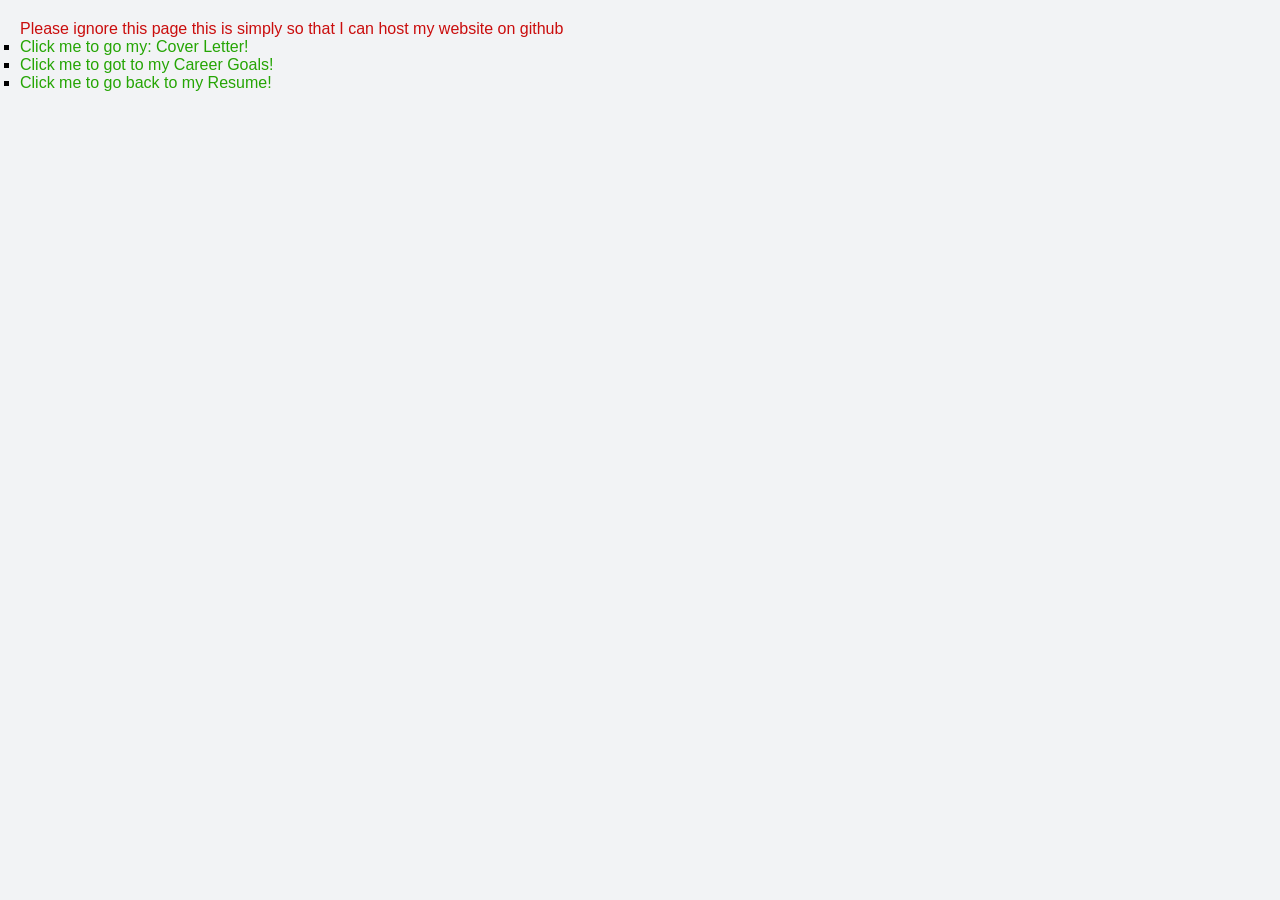
<file: index.html>
<!DOCTYPE html>
<html lang="en">
<head>
    <meta charset="UTF-8">
    <meta name="viewport" content="width=device-width, initial-scale=1.0">
    <title>Document</title>
    <link rel="stylesheet" href="style.css">
</head>
<body>
    <p>Please ignore this page this is simply so that I can host my website on github</p>
    <ul>
        <li><a href="coverletter.html" class="nav-link">Click me to go my: Cover Letter!</a></li>
        <li><a href="careergoals.html" class="nav-link">Click me to got to my Career Goals!</a></li>
        <li><a href="resumehome.html" class="nav-link">Click me to go back to my Resume!</a></li>
    </ul>
</body>
</html>
</file>
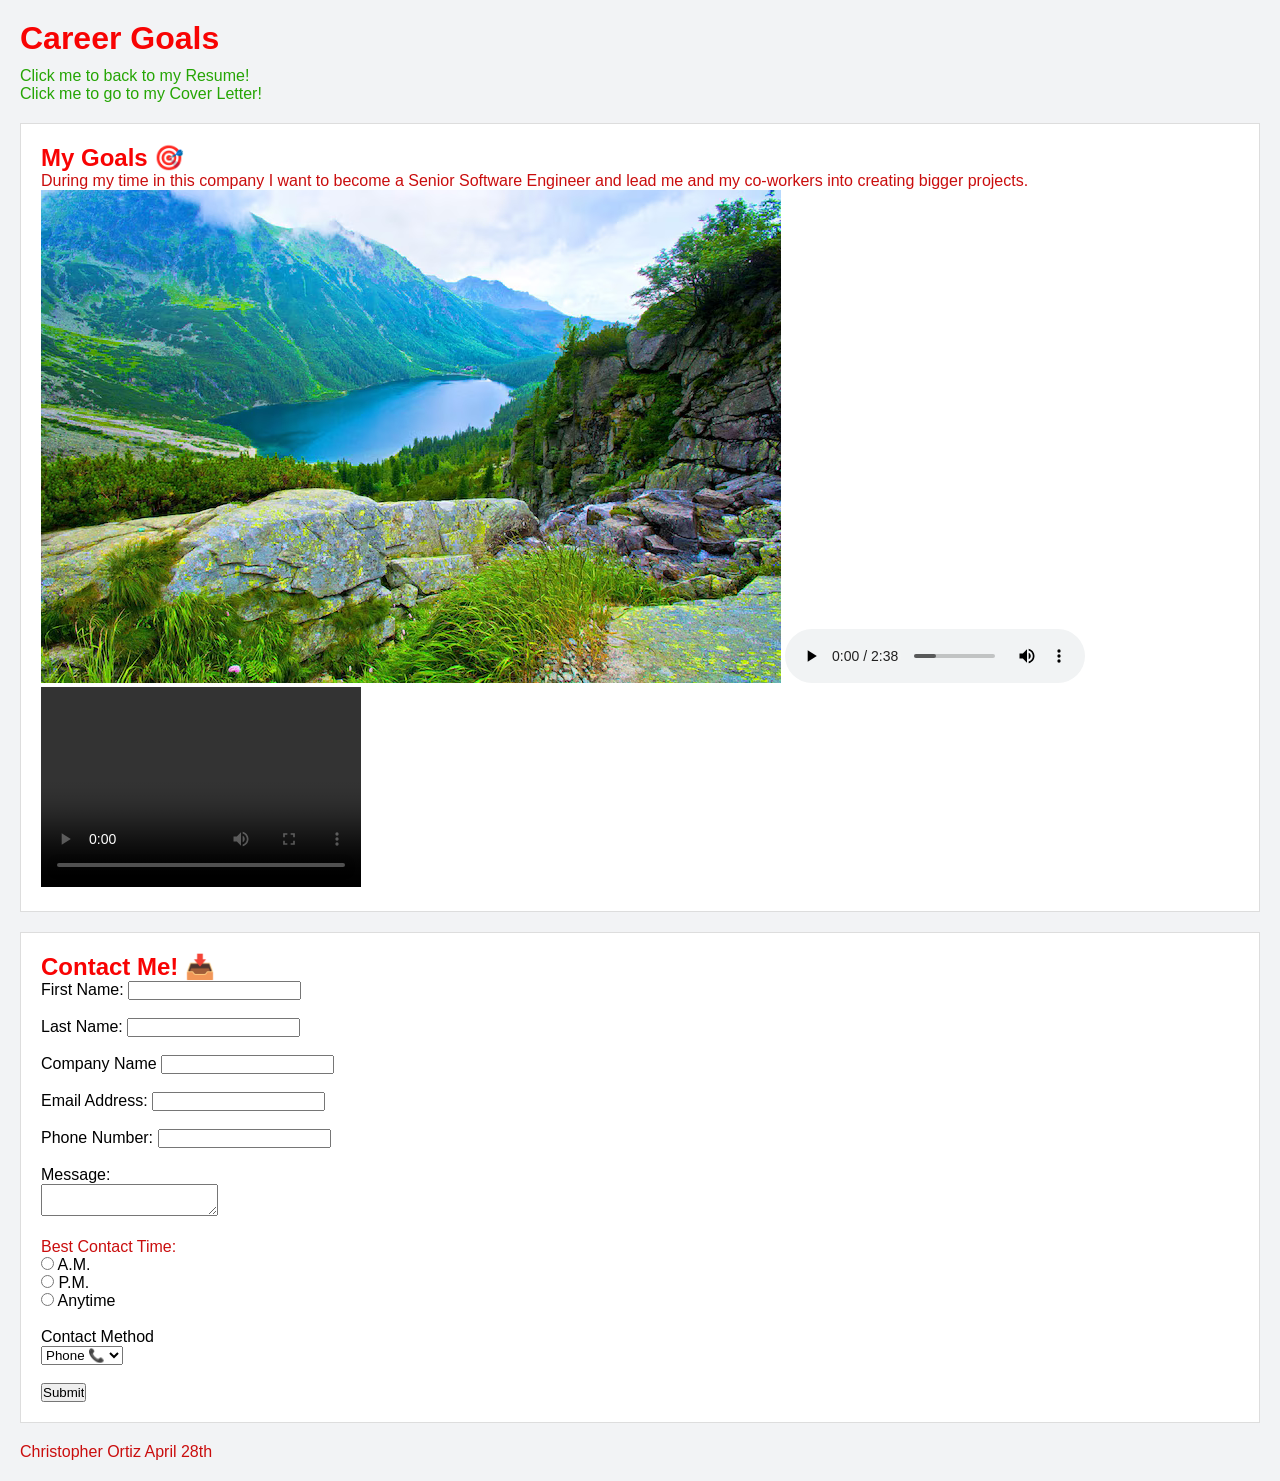
<file: careergoals.html>
<!DOCTYPE html>
<html lang="en">
<head>
    <meta charset="UTF-8">
    <meta name="viewport" content="width=device-width, initial-scale=1.0">
    <title>Career Goals</title>
    <link rel="stylesheet" href="style.css">
</head>
<body>
    <header>
        <h1>Career Goals</h1>
        <nav>
            <ul>
                <li><a href="resumehome.html" class="nav-link">Click me to back to my Resume!</a></li>
                <li><a href="coverletter.html" class="nav-link">Click me to go to my Cover Letter!</a></li>
            </ul>
        </nav>
    </header>
    <main>
        <section>
            <!--Goal Section -->
            <h2>My Goals &#127919</h2>
            <p>During my time in this company I want to become a Senior Software Engineer and lead me and my co-workers into creating bigger projects.</p>
            <img src="nature-img.png" alt="nature/img">
            <audio controls>
                <source src="nature-audio.mp3" type="audio/mp3">
            </audio>
            <video width="320" height="200" controls>
                <source src="nature-video.mp4"  type="video/mp4">
            </video>
        </section>
        <section>
            <!--Contact Section -->
            <h2>Contact Me! &#x1F4E5</h2>
            <form action="https://wp.zybooks.com/form-viewer.php" method="post">
                <label for="fname">First Name:</label>
                <input type="text" id="fname" name="fname"><br><br>

                <label for="lname">Last Name:</label>
                <input type="text" id="lname" name="lname"><br><br>

                <label for="company">Company Name</label>
                <input type="text" id="company" name="company"><br><br>

                <label for="email">Email Address:</label>
                <input type="email" id="email" name="email"><br><br>

                <label for="phone">Phone Number:</label>
                <input type="tel" id="phone" name="phone"><br><br>

                <label for="message">Message:</label><br>
                <textarea name="message" id="message"></textarea><br><br>

                <p>Best Contact Time:</p>
                <input type="radio" id="am" name="bcontact_time" value="am">
                <label for="am">A.M.</label><br>

                <input type="radio" id="pm" name="bcontact_time" value="pm"> 
                <label for="pm">P.M.</label><br>

                <input type="radio" id="anytime" name="bcontact_time" value="anytime">
                <label for="anytime">Anytime</label><br><br>

                <label for="contact_method">Contact Method</label><br>
                <select name="contact_method" id="contact_method">
                    <option value="phone">Phone &#128222</option>
                    <option value="email">Email &#128231</option>
                    <option value="text">Text &#128242</option>
                </select><br><br>
                <input type="submit" value="Submit">
            </form>
        </section>
    </main>
    <footer>
        <p>Christopher Ortiz April 28th</p>
    </footer>
</body>
</html>
</file>
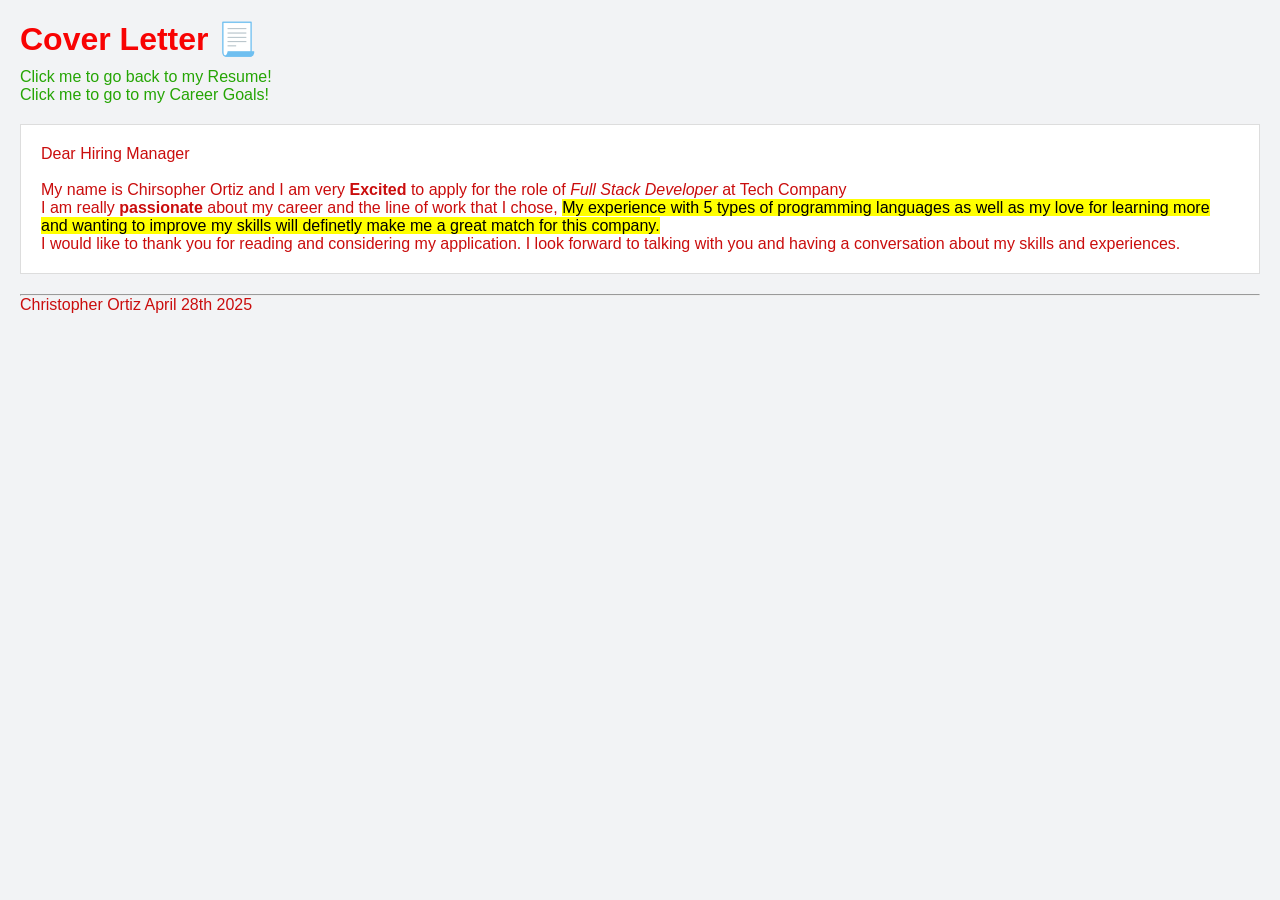
<file: coverletter.html>
<!DOCTYPE html>
<html lang="en">
<head>
    <meta charset="UTF-8">
    <meta name="viewport" content="width=device-width, initial-scale=1.0">
    <title>Cover Letter Page</title>
    <link rel="stylesheet" href="style.css">
</head>
<body>
    <header>
        <h1>Cover Letter &#128195</h1>
        <nav>
            <ul>
                <li><a href="resumehome.html" class="nav-link">Click me to go back to my Resume!</a></li>
                <li><a href="careergoals.html" class="nav-link">Click me to go to my Career Goals!</a></li>
            </ul>
        </nav>
    </header>
    <main>
        <!-- Text and Content -->
        <section>
            <article>
                <p><span>Dear Hiring Manager</span></p> <br>
                <p>My name is Chirsopher Ortiz and I am very <strong>Excited</strong> to apply for the role of <em>Full Stack Developer</em> at Tech Company <br>
                I am really <strong>passionate</strong> about my career and the line of work that I chose, <mark>My experience with 5 types of programming languages as well as my love for learning more and wanting to improve my skills will definetly make me a great match for this company.</p></mark>
                <p>I would like to thank you for reading and considering my application. I look forward to talking with you and having a conversation about my skills and experiences.</p>
            </article>
        </section>
        <hr>
    </main>
    <footer>
        <p>Christopher Ortiz April 28th 2025</p>
    </footer>   
</body>
</html>
</file>
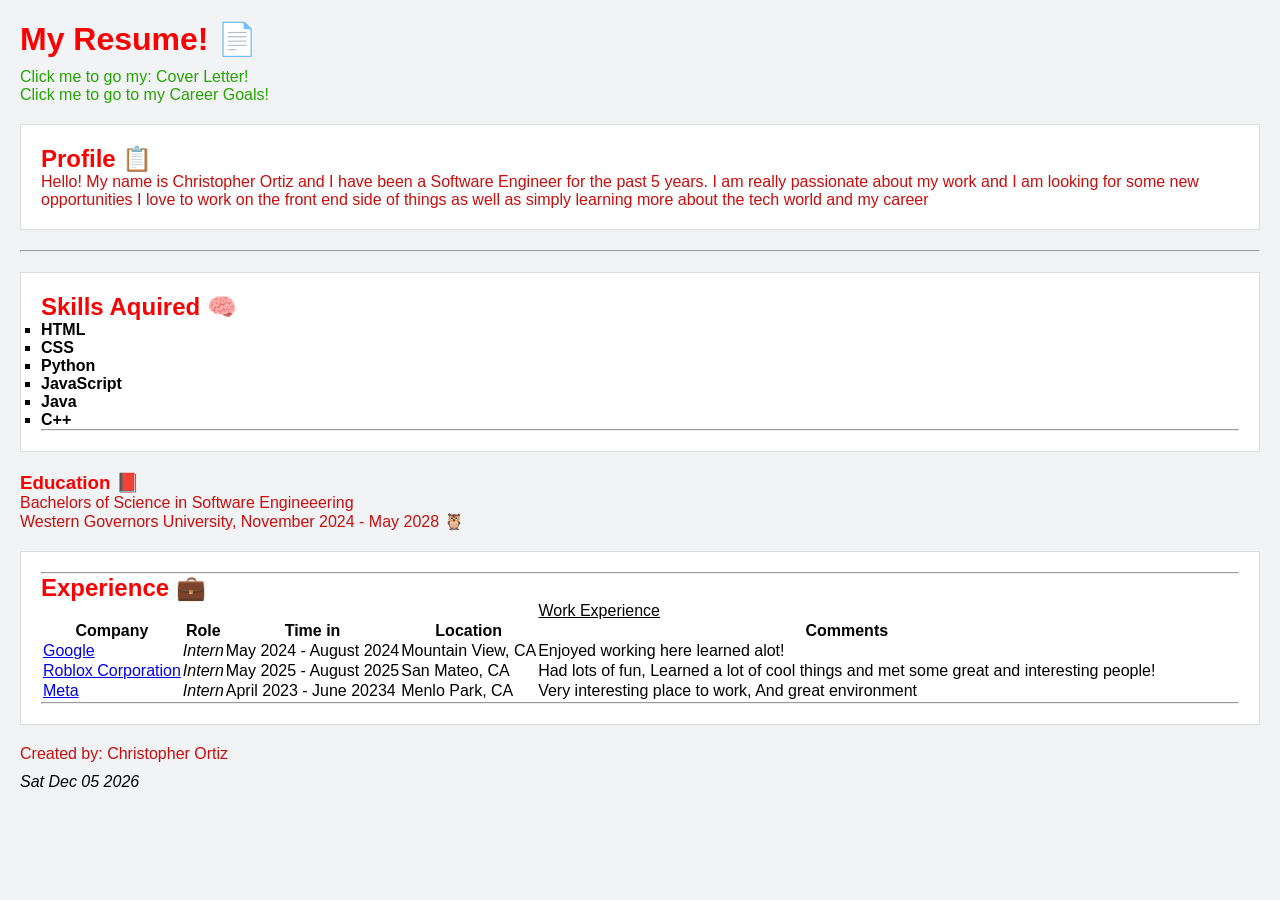
<file: resumehome.html>
<!DOCTYPE html>
<html lang="en">
<head>
    <meta charset="UTF-8">
    <meta name="viewport" content="width=device-width, initial-scale=1.0">
    <title>Christophers Resume</title>  
    <link rel="stylesheet" href="style.css">
</head>
<body>
    <header>
        <!-- Content Orginization / Text and Content  -->
        <h1>My Resume! &#128196</h1>
        <nav>
            <ul>
                <li><a href="coverletter.html" class="nav-link">Click me to go my: Cover Letter!</a></li>
                <li><a href="careergoals.html" class="nav-link">Click me to go to my Career Goals!</a></li>
            </ul>
        </nav>
    </header>
    <main>
        <section>  
            <h2>Profile &#128203</h2>
            <p>Hello! My name is Christopher Ortiz and I have been a Software Engineer for the past 5 years. I am really passionate about my work and I am looking for some new opportunities I love to work on the front end side of things as well as simply learning more about the tech world and my career</p>
        </section>
    <hr>
    <section>
        <h2>Skills Aquired &#129504</h2>
        <ul>
            <li><strong>HTML</strong></li>
            <li><strong>CSS</strong></li>
            <li><strong>Python</strong></li>
            <li><strong>JavaScript</strong></li>
            <li><strong>Java</strong></li>
            <li><strong>C++</strong></li>
        </ul>
        <hr>
    </section>
    <article>
        <h3>Education &#128213</h3>
        <p>Bachelors of Science in Software Engineeering<br> Western Governors University, November 2024 - May 2028 &#129417</p>
    </article>
    <section>
        <hr>
        <!-- Tables -->
        <h2>Experience &#128188</h2>
        <table>
            <caption><u>Work Experience</u></caption>
            <tr>
                <th>Company</th>
                <th>Role</th>
                <th>Time in</th>
                <th>Location</th>
                <th>Comments</th>
            </tr>
            <tr>
                <td><a href="https://www.google.com/about/careers/applications/">Google</a></td>
                <td><em>Intern</em></td>
                <td>May 2024 - August 2024</td>
                <td>Mountain View, CA</td>
                <td>Enjoyed working here learned alot!</td>
            </tr>
            <tr>
                <td><a href="https://careers.roblox.com/jobs">Roblox Corporation</a></td>
                <td><em>Intern</em></td>
                <td>May 2025 - August 2025</td>
                <td>San Mateo, CA</td>
                <td>Had lots of fun, Learned a lot of cool things and met some great and interesting people!</td>
            </tr>
            <tr>
                <td><a href="https://www.metacareers.com">Meta</a></td>
                <td><em>Intern</em></td>
                <td>April 2023 - June 20234</td>
                <td>Menlo Park, CA</td>
                <td>Very interesting place to work, And great environment</td>
            </tr>
        </table>
        <hr>
<!--Added an extra column just for fun.-->
    </section>
    </main>
    <footer>
        <p>Created by: Christopher Ortiz</p>
        <div id="date"></div>
    </footer>
    <!-- Interactive and Scripting (Java) -->
    <script>
        document.getElementById('date').textContent = new Date(). toDateString(), console.log("Welcome to my Resume home page!")
    </script>
</body>
</html>
</file>
<file: style.css>
/* Background, (Margin, Padding, Border) */
section {
    background-color: #ffffff;
    margin: 20px 0;
    padding: 20px;
    border: 1px solid #ddd;
}

/* Universal Selector */
* {
    box-sizing: border-box;
    margin: 0;
    padding: 0;
}

/* Element Selector */
body {
    font-family: Arial, Helvetica, sans-serif;
    background-color: #f2f3f5;
    padding: 20px;
}

/* Class Selector */
.nav-link {
    color: rgb(37, 165, 4);
    text-decoration: none;
}

/* ID Selector */
#date {
    font-style: italic;
    margin-top: 10px;
}

/* Descendant Selector */
header nav ul {
    list-style-type: none;
    margin: 10px 0;
}

/* Pseudo-class Selector */
a:hover {
    color: darkblue;
}

/* Typography (font, color, formatting)*/
h1, h2, h3 {
    color: #f80303;
}
p {
    color: #ca0d0d;
}

/* List-style properties */
ul {
    list-style-type: square;
}
</file>
